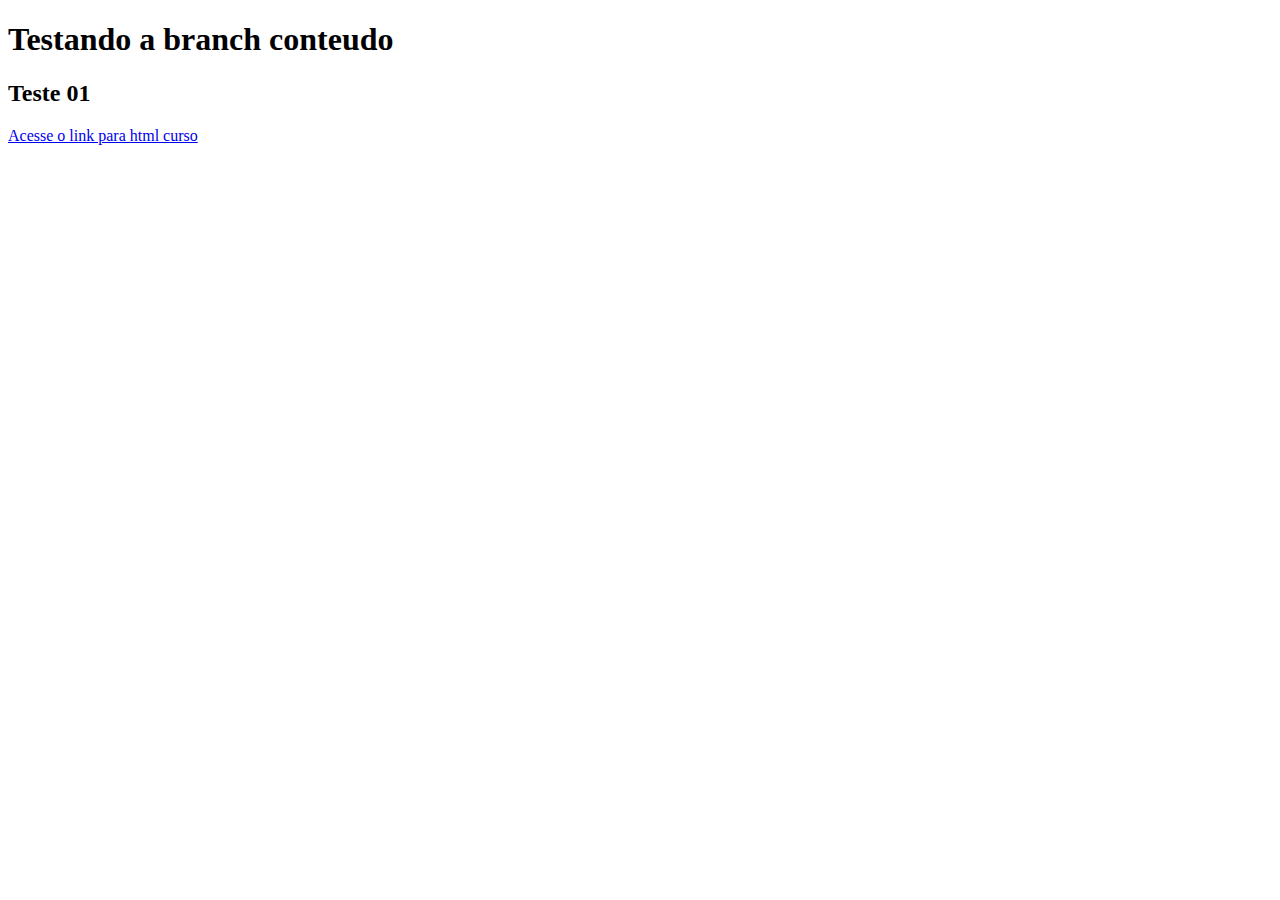
<file: index.html>
<!DOCTYPE html>
<html lang="pt-br">
<head>
    <meta charset="UTF-8">
    <meta name="viewport" content="width=device-width, initial-scale=1.0">
    <title>Meu primeiro site em repositório</title>
</head>
<body>
    <main>
        <header>
            <h1>Testando a branch conteudo</h1>
        </header>
        <article>
            <h2>Teste 01</h2>
            <p><a href="curso-html.html">Acesse o link para html curso</a></p>
        </article>
    </main>
  
</body>
</html>
</file>
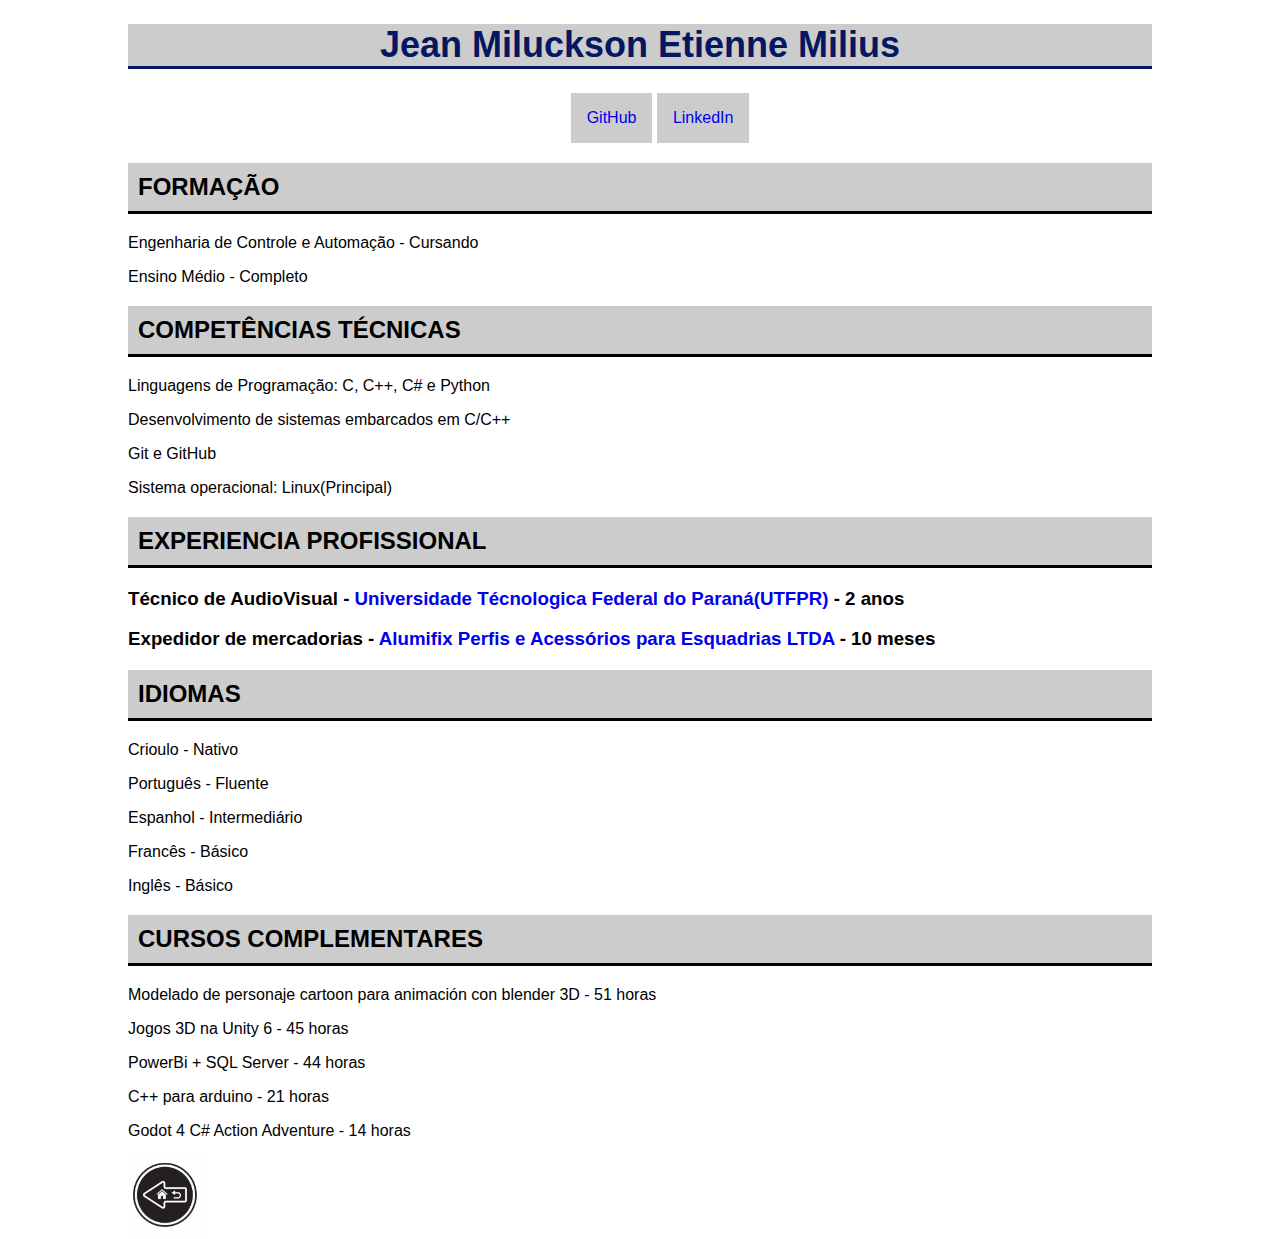
<file: curriculo.html>
<!DOCTYPE html>
<html lang="pt-br">
<head>
    <meta charset="UTF-8">
    <meta name="viewport" content="width=device-width, initial-scale=1.0">
    <title>Curriculo</title>
    <link rel="stylesheet" href="curriculo.css">
</head>
<body>

    <h1>Jean Miluckson Etienne Milius</h1>
    <ul class="menu">

        <li><a href="https://github.com/JeanMiluckson"target="_blank">GitHub</a> </li>

        <li><a href="https://share.google/V6AajjeaPUA8Jz0tf" target="_blank">LinkedIn</a></li>
    </ul>
  
    <h2> FORMAÇÃO</h2>
    <p>Engenharia de Controle e Automação - Cursando</p>
    <p>Ensino Médio - Completo</p>


    <h2>COMPETÊNCIAS TÉCNICAS</h2>
    <p>Linguagens de Programação: C, C++, C# e Python </p>
    <p>Desenvolvimento de sistemas embarcados em C/C++</p>
    <p>Git e GitHub</p>
    <p>Sistema operacional: Linux(Principal)</p>


    <h2>EXPERIENCIA PROFISSIONAL</h2>
    <h3>
        Técnico de AudioVisual - <a href="https://www.utfpr.edu.br/" target="_blank">Universidade Técnologica Federal do Paraná(UTFPR)</a> - 2 anos
    </h3>

    <h3>
        Expedidor de mercadorias - <a href="https://alumifix.com.br/" target="_blank">Alumifix Perfis e Acessórios para Esquadrias LTDA</a> - 10 meses
    </h3>



    <h2>IDIOMAS</h2>
    <p>Crioulo - Nativo</p>
    <p>Português - Fluente</p>
    <p>Espanhol - Intermediário</p>
    <p>Francês - Básico</p>
    <p>Inglês - Básico</p>


    <h2>CURSOS COMPLEMENTARES</h2>
    <p>Modelado de personaje cartoon para animación con blender 3D - 51 horas</p>
    <p>Jogos 3D na Unity 6 - 45 horas</p>
    <p>PowerBi + SQL Server - 44 horas</p>
    <p>C++ para arduino - 21 horas</p>
    <p>Godot 4 C# Action Adventure - 14 horas</p>
    <a href="pgInicial.html"><img src = "imagens/imageBackHome.png" alt = "Voltar" class = "botao-home"></a>


</body>
</html>
</file>
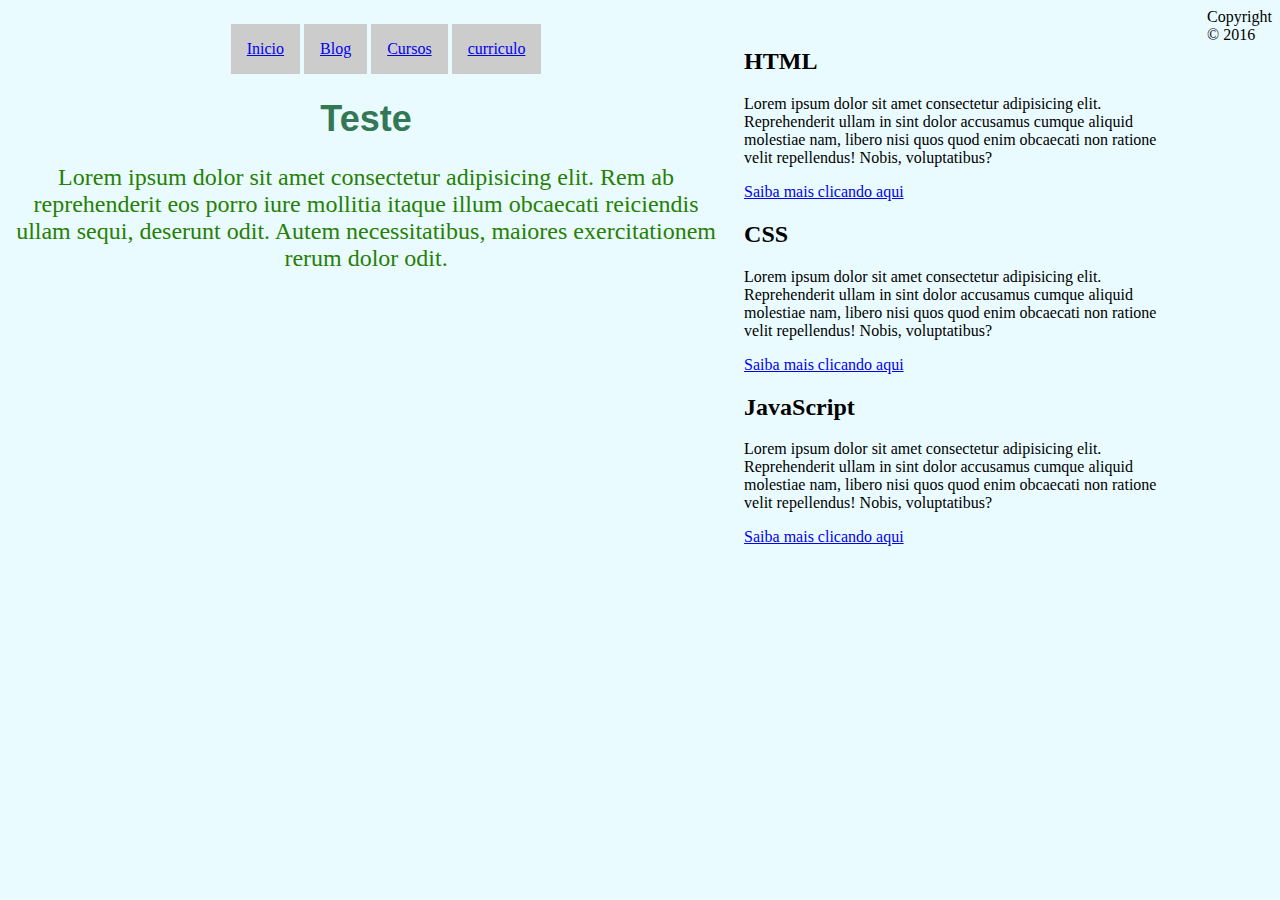
<file: pgInicial.html>
<!DOCTYPE html>
<html lang="pt-br">

<head>
    <meta charset="UTF-8">
    <meta name="viewport" content="width=device-width, initial-scale=1.0">
    <meta name="description" content="portifolio de Jean Miluckson, fins educativo">
    <meta name="author" content="Jean Etienne">
    <title>Jean Miluckson Etienne Milius</title>

    <link rel="stylesheet" href="pgInicial.css">
</head>

<body>
    <header class="hero">
        <nav>
            <ul>
                <li><a href="#">Inicio</a></li>
                <li><a href="#">Blog</a></li>
                <li><a href="#">Cursos</a></li>
                <li><a href="curriculo.html">curriculo</a></li>
            </ul>
        </nav>

        <div class="hero-content"> 
            <h1> Teste</h1>
            <p> Lorem ipsum dolor sit amet consectetur adipisicing elit. Rem ab reprehenderit eos porro iure mollitia itaque illum obcaecati reiciendis ullam sequi, deserunt odit. Autem necessitatibus, maiores exercitationem rerum dolor odit.</p>
        </div>
    </header>
    <main>
        <div class="container">
            <section>

                <article>
                    <header>
                        <h2>HTML</h2>
                    </header>
                    <p>Lorem ipsum dolor sit amet consectetur adipisicing elit. Reprehenderit ullam in sint dolor accusamus cumque aliquid molestiae nam, libero nisi quos quod enim obcaecati non ratione velit repellendus! Nobis, voluptatibus?</p>
                    <a href="#">Saiba mais clicando aqui</a>
                </article>

                 <article>
                    <header>
                        <h2>CSS</h2>
                    </header>
                    <p>Lorem ipsum dolor sit amet consectetur adipisicing elit. Reprehenderit ullam in sint dolor accusamus cumque aliquid molestiae nam, libero nisi quos quod enim obcaecati non ratione velit repellendus! Nobis, voluptatibus?</p>
                    <a href="#">Saiba mais clicando aqui</a>
                </article>

                 <article>
                    <header>
                        <h2>JavaScript</h2>
                    </header>
                    <p>Lorem ipsum dolor sit amet consectetur adipisicing elit. Reprehenderit ullam in sint dolor accusamus cumque aliquid molestiae nam, libero nisi quos quod enim obcaecati non ratione velit repellendus! Nobis, voluptatibus?</p>
                    <a href="#">Saiba mais clicando aqui</a>
                </article>

            </section>
        </div>
    </main>

    <footer>
        Copyright © 2016
    </footer>
</body>

</html>
</file>
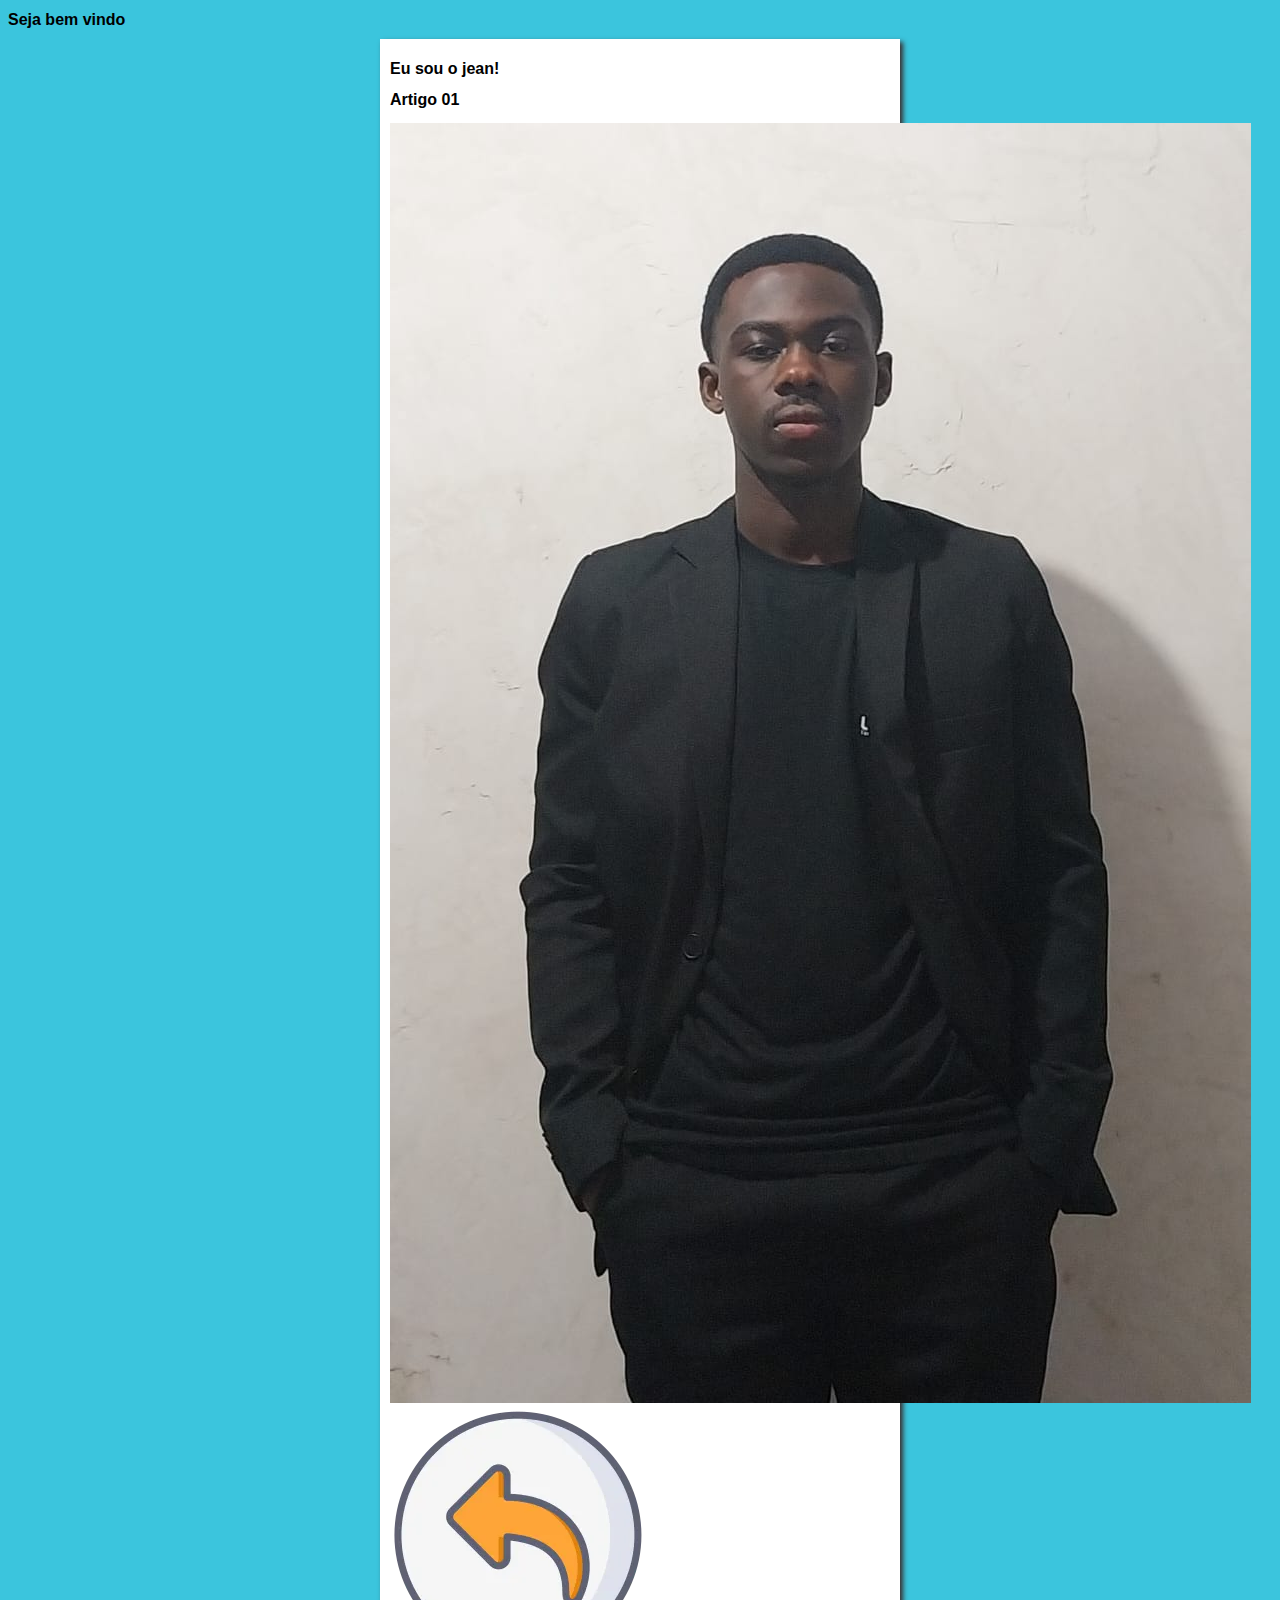
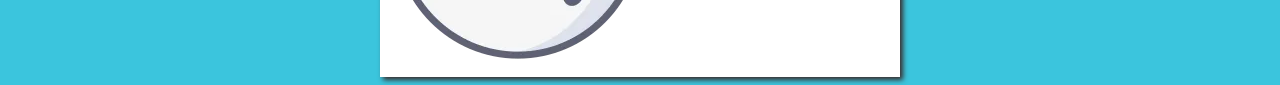
<file: site02.html>
<!DOCTYPE html>
<html lang="en">
<head>
    <meta charset="UTF-8">
    <meta name="viewport" content="width=device-width, initial-scale=1.0">
    <title>Ola</title>
    <h1>Seja bem vindo</h1>
    <link rel="stylesheet" href="style.css">
</head>
<body>
      <main>
        <header>
            <h1>Eu sou o jean!</h1>
        </header>
        <article>
            <h2>Artigo 01</h2>
            <img src="imagens/WhatsApp Image 2025-11-13 at 21.06.16.jpeg" alt="Jean Milius">
            <a href="index.html"><img src="imagens/imag.webp" alt="voltar"></a>
        </article>
    </main>
</body>
</html>
</file>
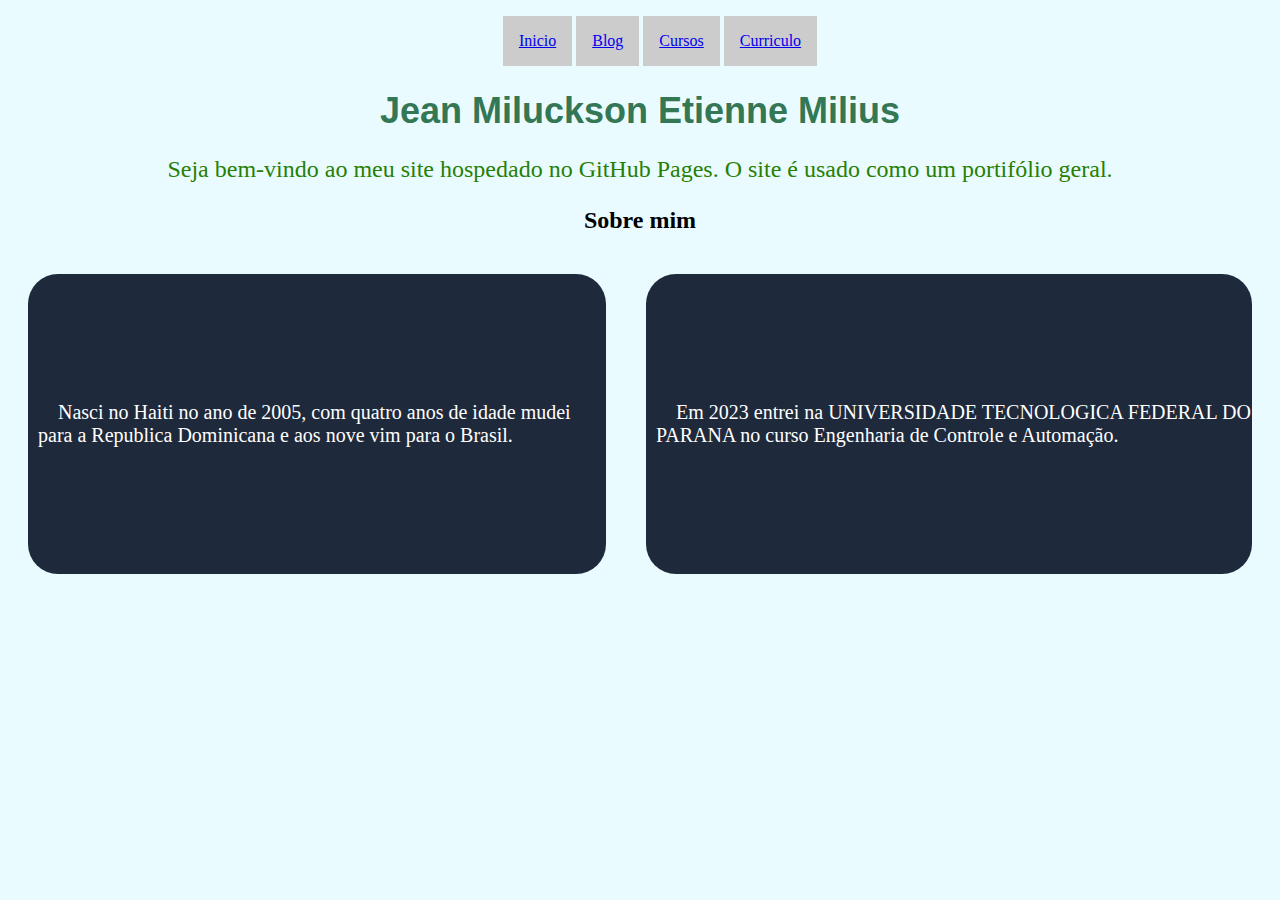
<file: PaginaWeb/pgInicial.html>
<!DOCTYPE html>
<html lang="pt-br">

<head>
    <meta charset="UTF-8">
    <meta name="viewport" content="width=device-width, initial-scale=1.0">
    <meta name="description" content="portifolio de Jean Miluckson, fins educativo">
    <meta name="author" content="Jean Etienne">
    <title>Jean Miluckson Etienne Milius</title>

    <link rel="stylesheet" href="pgInicial.css">
</head>

<body>
    <header class="hero">
        <nav>
            <ul>
                <li><a href="#">Inicio</a></li>
                <li><a href="#">Blog</a></li>
                <li><a href="#">Cursos</a></li>
                <li><a href="curriculo.html">Curriculo</a></li>
            </ul>
        </nav>

        <div class="hero-content"> 
            <h1>Jean Miluckson Etienne Milius</h1>
            <p> Seja bem-vindo ao meu site hospedado no GitHub Pages. O site é usado como um portifólio geral.</p>
        </div>
    </header>

    <main>
     <section class="slider">
        <h2>Sobre mim</h2>
            <div class="container">
                
                <div class="card">Nasci no Haiti no ano de 2005, com quatro anos de idade mudei para a Republica Dominicana e aos nove vim para o Brasil.</div>

                <div class="card">Em 2023 entrei na UNIVERSIDADE TECNOLOGICA FEDERAL DO PARANA no curso Engenharia de Controle e Automação.</div>

            </div>

     </section>
    </main>
    
</body>

</html>
</file>
<file: curriculo.css>
body{
    font-family: 'Segoe UI', Tahoma, Geneva, Verdana, sans-serif;
    width: 80%;
    margin: auto;
    
}
h1{
    background-color: #ccc;
    color: #061761;
    text-align: center;
    font-size: 36px;
    border-bottom: 3px solid;
}
h2{
    background-color: #ccc;
    border-bottom: 3px solid;
    padding: 10px;
}
a{
    text-decoration: none;
}
a:hover{
    text-decoration: underline;
}
.menu{
    text-align: center;
}
.menu li{
    list-style-type: none;
    background-color: #ccc;
    display: inline-block;
    padding: 0;
}
.menu a{
    padding: 16px;
    display: inline-block;
}
.menu a:hover{
    background-color: darkgray;
    color: white;
    text-decoration: none;
}

.botao-home {
    width: 80px;
    height: auto;
}
.botao-home:hover{
    transform: scale(1.3);
}
</file>
<file: pgInicial.css>
body{
    background-color: rgb(234, 251, 255);
    display: flex;
    justify-content: center;
}
.pg0 {
    max-width: 1200px;   /* largura máxima do site */
    margin: 0 auto;      /* centraliza horizontalmente */
    padding: 0 20px;     /* espaço lateral em telas pequenas */
}
.hero{
    text-align: center;
}
.hero li{
list-style-type: none;
    background-color: #ccc;
    display: inline-block;
    padding: 0;
}
.hero a{
    padding: 16px;
    display: inline-block;
}
.hero a:hover{
    background-color: darkgray;
    color: white;
    text-decoration: none;
}
.hero-content h1{
    color: #375;
    font-family: Arial, Helvetica, sans-serif;
    font-size: 36px;
}
.hero-content p{
    color: rgb(37, 128, 4);
    font-size: 24px;
    
}
.slider h2{
    text-align: center;
}
.container {
    display: flex;
    gap: 40px;
    padding: 20px;
}


.card {
    min-width: 200px;
    height: 300px;
    background: #1e293b;
    border-radius: 30px;
    color: white;
    display: flex;
    justify-content: center;
    align-items: center;
    font-size: 20px;
    text-indent: 20px;
}
.card:hover{
    transform: scale(1.05);
}
</file>
<file: style.css>
* {
    font-family: Arial, Helvetica, sans-serif;
    font-size: 16px;
}

body{
    background-color: rgb(59, 197, 221);
}

main{
    background-color: white;
    width: 500px;
    margin: auto;
    padding: 10px;
    box-shadow: 3px 3px 5px rgb(58, 42, 42);
}
</file>
<file: PaginaWeb/pgInicial.css>
body{
    background-color: rgb(234, 251, 255);
}
.hero{
    text-align: center;
}
.hero li{
list-style-type: none;
    background-color: #ccc;
    display: inline-block;
    padding: 0;
}
.hero a{
    padding: 16px;
    display: inline-block;
}
.hero a:hover{
    background-color: darkgray;
    color: white;
    text-decoration: none;
}
.hero-content h1{
    color: #375;
    font-family: Arial, Helvetica, sans-serif;
    font-size: 36px;
}
.hero-content p{
    color: rgb(37, 128, 4);
    font-size: 24px;
    
}
.slider h2{
    text-align: center;
}
.container {
    display: flex;
    gap: 40px;
    padding: 20px;
}


.card {
    min-width: 200px;
    height: 300px;
    background: #1e293b;
    border-radius: 30px;
    color: white;
    display: flex;
    justify-content: center;
    align-items: center;
    font-size: 20px;
    text-indent: 20px;
    padding-left: 10px;
}
.card:hover{
    transform: scale(1.05);
}
</file>
